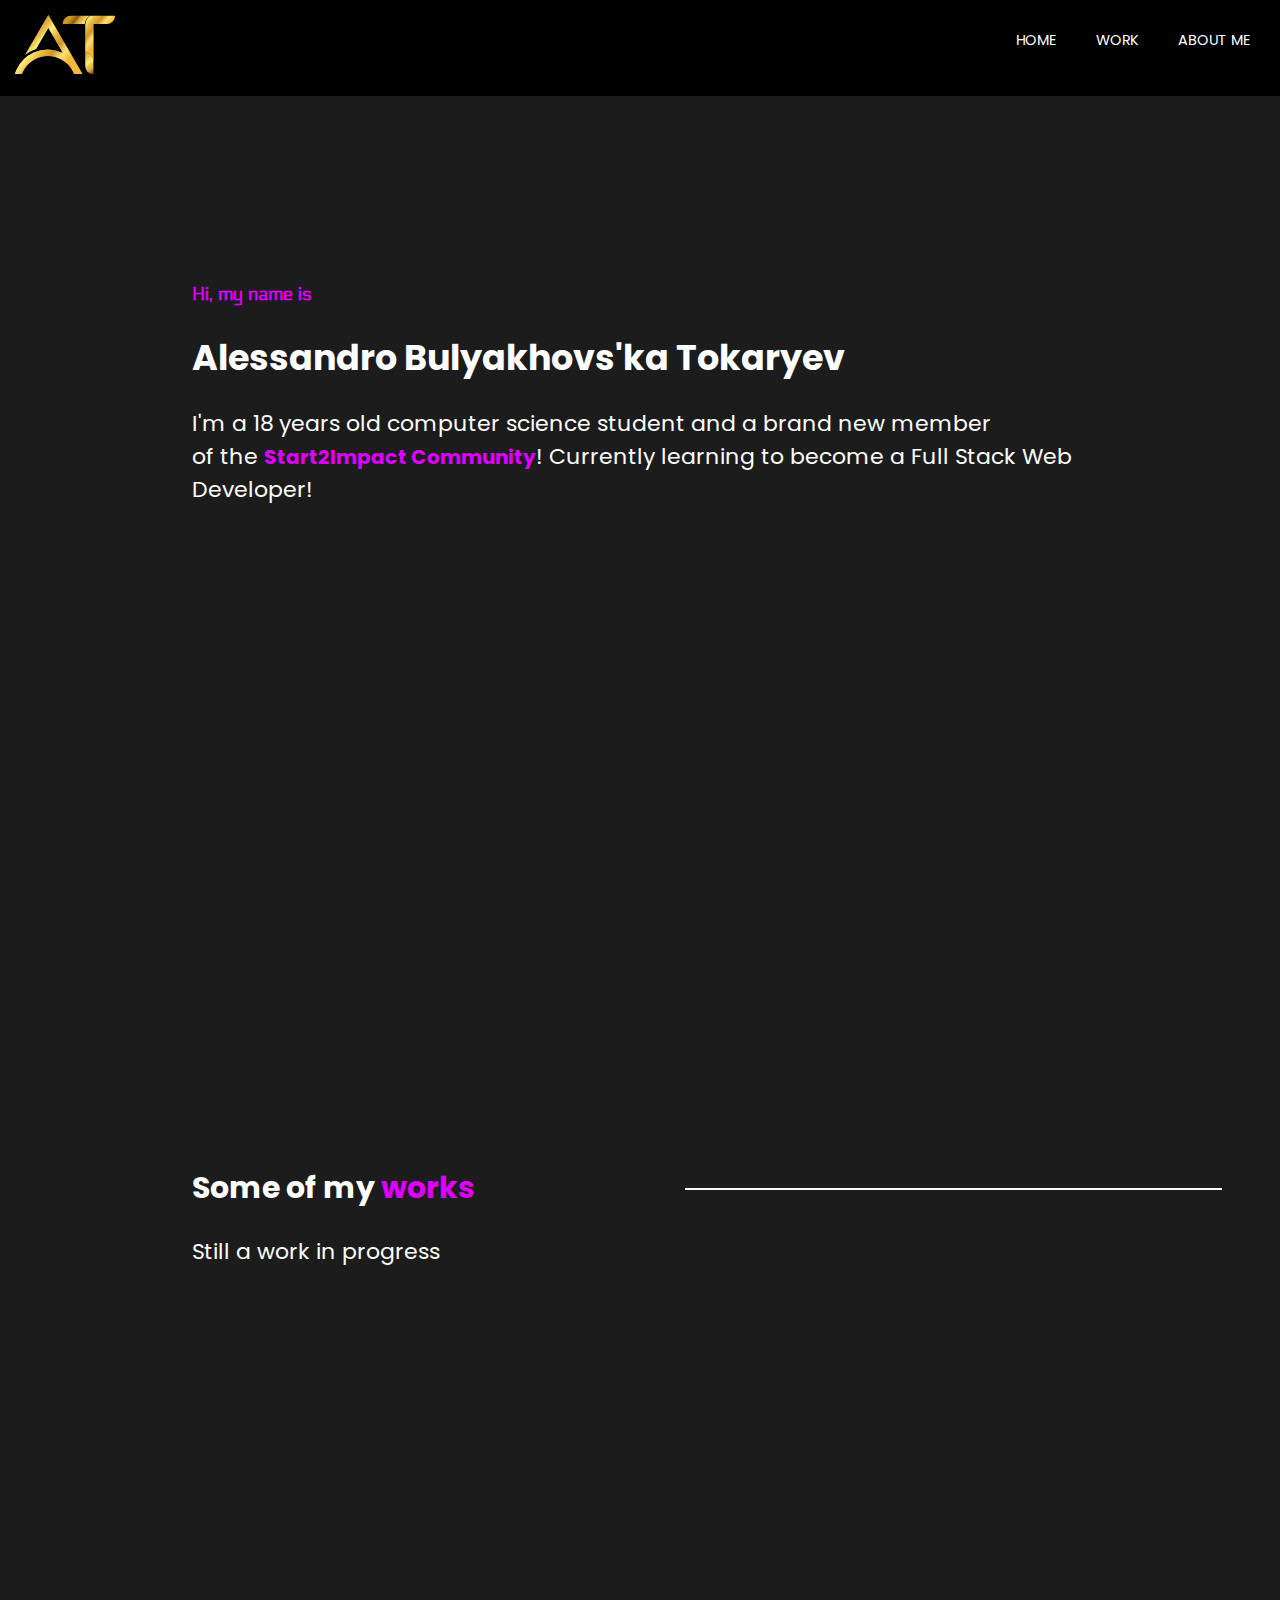
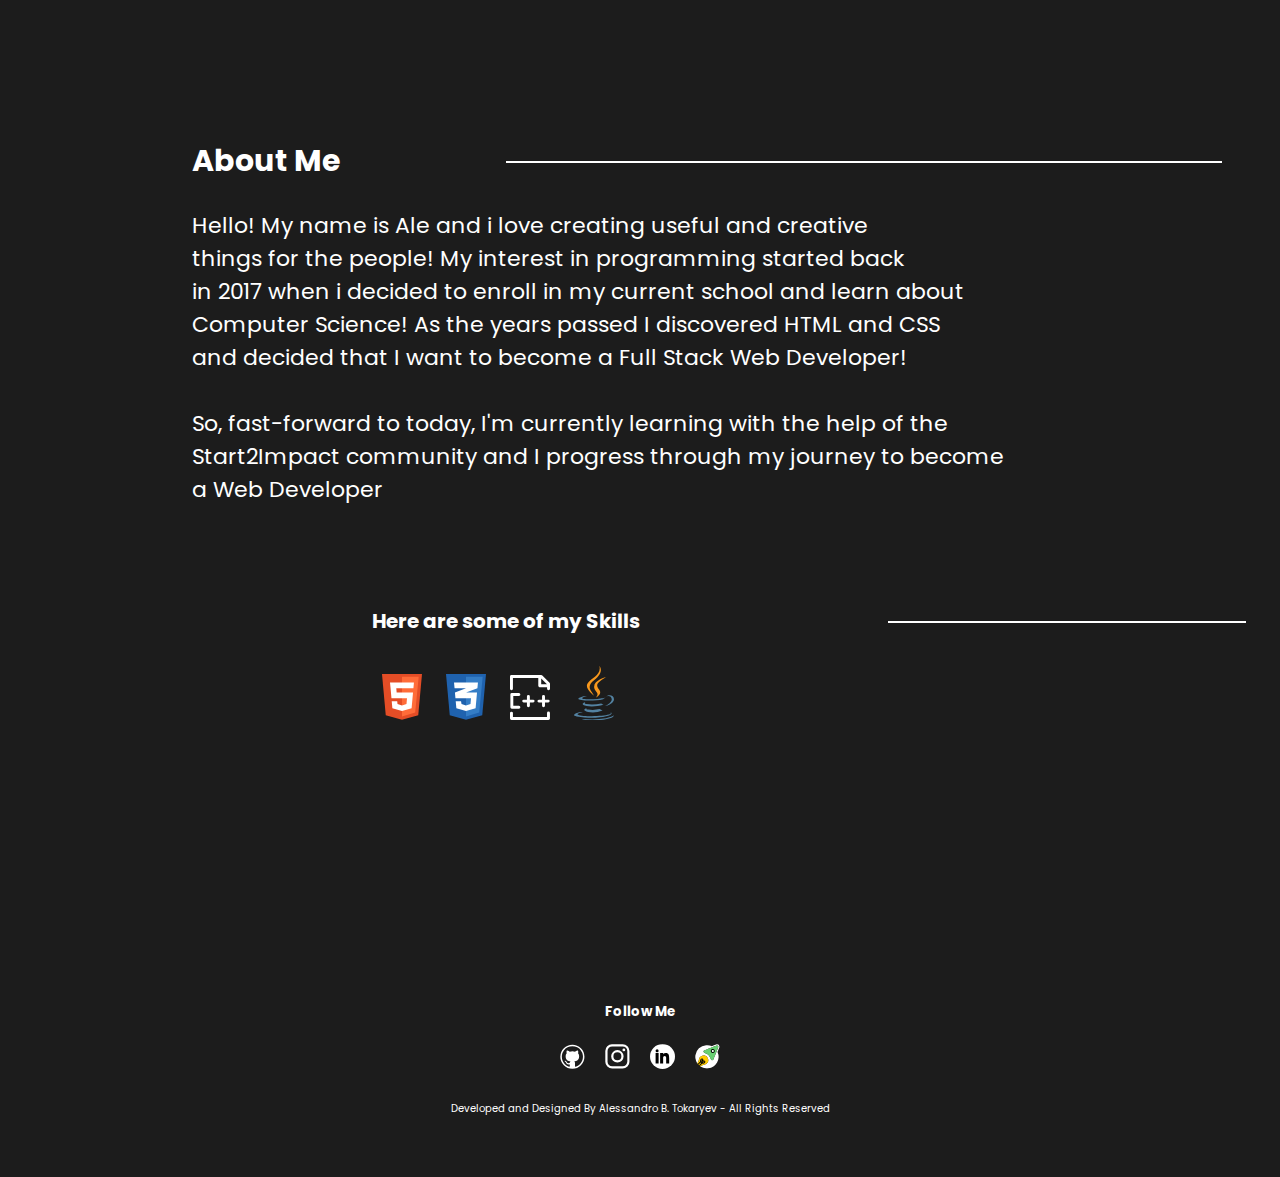
<file: html/index.html>
<!DOCTYPE html>
<html lang="en">

<head>
    <meta charset="UTF-8" />
    <meta http-equiv="X-UA-Compatible" content="IE=edge" />
    <meta name="viewport" content="width=device-width, initial-scale=1.0" />
    <link rel="stylesheet" href="../styles/index2.css" />
    <link rel="stylesheet" href="../styles/queries.css" />
    <link href="https://fonts.googleapis.com/css?family=Electrolize" rel="stylesheet" />
    <link href="https://fonts.googleapis.com/css?family=Poppins" rel="stylesheet" />
    <title>Alessandro B. Tokaryev | Full Stack Developer</title>
</head>

<body>
    <header>
        <a href="#" class="logo">
            <img src="../assets/images/AleLogo.svg" alt="Logo Alessandro" class="logo-img" />
        </a>

        <nav class="navbar">
            <?xml version="1.0" ?><svg class="close" viewBox="0 0 32 32" xmlns="http://www.w3.org/2000/svg">
                <defs>
                    <style>
                        .cls-1 {
                            fill: none;
                            stroke: rgb(253, 253, 253);
                            stroke-linecap: round;
                            stroke-linejoin: round;
                            stroke-width: 2px;
                        }
                    </style>
                </defs>
                <title />
                <g id="cross">
                    <line class="cls-1" x1="7" x2="25" y1="7" y2="25" />
                    <line class="cls-1" x1="7" x2="25" y1="25" y2="7" />
                </g>
            </svg>
            <ul>
                <li><a href="#home">Home</a></li>
                <li><a href="#work">Work</a></li>
                <li><a href="#about">About Me</a></li>
            </ul>
        </nav>

        <svg class="menu" xmlns="http://www.w3.org/2000/svg" viewBox="0 0 30 30" style=" fill:#ffffff;">
            <path
                d="M 3 7 A 1.0001 1.0001 0 1 0 3 9 L 27 9 A 1.0001 1.0001 0 1 0 27 7 L 3 7 z M 3 14 A 1.0001 1.0001 0 1 0 3 16 L 27 16 A 1.0001 1.0001 0 1 0 27 14 L 3 14 z M 3 21 A 1.0001 1.0001 0 1 0 3 23 L 27 23 A 1.0001 1.0001 0 1 0 27 21 L 3 21 z">
            </path>
        </svg>
    </header>

    <div class="mainContainer" id="home">
        <section class="hero">
            <span id="name">Hi, my name is</span>
            <h1>Alessandro Bulyakhovs'ka Tokaryev</h1>
            <p>
                I'm a 18 years old computer science student and a brand new member<br>
                of the <span>Start2Impact Community</span>! Currently learning to become a Full Stack
                Web Developer!
            </p>
        </section>
    </div>


    <div class="workContainer" id="work">
        <section class="works">
            <h2>Some of my <span>works</span></h2>
            <p>Still a work in progress</p>
        </section>
    </div>

    <div class="aboutContainer" id="about">
        <section class="about">
            <h2>About Me</h2>
            <p>
                Hello! My name is Ale and i love creating useful and creative<br>
                things for the people! My interest in programming started back<br>
                in 2017 when i decided to enroll in my current school and learn about<br>
                Computer Science! As the years passed I discovered HTML and CSS<br>
                and decided that I want to become a Full Stack Web Developer!<br>
                <br>
                So, fast-forward to today, I'm currently learning with the help of the <br>
                Start2Impact community and I progress through my journey to become<br>
                a Web Developer
            </p>
            <section class="skills">
                <h3>Here are some of my Skills</h3>
                <div class="skill-icon">
                    <svg class="icon" id="html" xmlns="http://www.w3.org/2000/svg" viewBox="0 0 63.857 72.974">
                        <path id="Tracciato_30" data-name="Tracciato 30"
                            d="M59.871,65.88,33.928,72.974,7.986,65.88,2,0H65.857Z" transform="translate(-2)"
                            fill="#e44d26" />
                        <path id="Tracciato_31" data-name="Tracciato 31" d="M16,2V65.282l21.053-6.253L42.654,2Z"
                            transform="translate(15.926 2.561)" fill="#ff6c39" />
                        <path id="Tracciato_32" data-name="Tracciato 32"
                            d="M45.818,6H7.607l.9,9.122L9.915,31.085h24.82l-.81,9.085-7.179,2.294L19.579,40.17,19.1,35.646H10.334l1.047,11.373,15.366,4.568,15.343-4.57,2.258-25.053H18.2l-.57-6.841H44.99Z"
                            transform="translate(5.179 7.683)" fill="#fff" />
                    </svg>

                    <svg class="icon" id="css" xmlns="http://www.w3.org/2000/svg" viewBox="0 0 63.857 72.974">
                        <path id="Tracciato_33" data-name="Tracciato 33"
                            d="M59.871,65.88,33.928,72.974,7.986,65.88,2,0H65.857Z" transform="translate(-2)"
                            fill="#1f62ae" />
                        <path id="Tracciato_34" data-name="Tracciato 34" d="M16,2V65.282l21.053-6.253L42.654,2Z"
                            transform="translate(15.926 2.561)" fill="#347dc6" />
                        <path id="Tracciato_35" data-name="Tracciato 35"
                            d="M45.818,6H7.607l.9,9.122H26.747L9.073,21.94l.841,9.145H34.733l-.784,9.122-7.2,2.258L19.588,40.17l-.748-4.524H10.334l1.047,11.373,15.366,4.568,15.343-4.57,2.26-25.076H26.806L44.99,15.122Z"
                            transform="translate(5.179 7.683)" fill="#fff" />
                    </svg>


                    <svg class="icon" id="c_" data-name="c++" xmlns="http://www.w3.org/2000/svg"
                        viewBox="0 0 64.965 72.974">
                        <path id="Tracciato_25" data-name="Tracciato 25"
                            d="M1.762,30.355a2.38,2.38,0,0,0,2.38,2.38H64.27a2.38,2.38,0,0,0,2.38-2.38V21.63a2.38,2.38,0,1,0-4.759,0v6.346H6.521V21.63a2.38,2.38,0,0,0-4.759,0Z"
                            transform="translate(-1.762 40.24)" fill="#fff" />
                        <path id="Tracciato_26" data-name="Tracciato 26"
                            d="M1.762,22.71a2.38,2.38,0,1,0,4.759,0V5.259H47.69V17.95a2.38,2.38,0,0,0,2.38,2.38h11.9v2.38a2.38,2.38,0,1,0,4.759,0V14.778a2.384,2.384,0,0,0-.688-1.673L54.27,1.206A2.38,2.38,0,0,0,52.578.5H4.142a2.38,2.38,0,0,0-2.38,2.38Zm60.022-7.139H52.45V6.133Z"
                            transform="translate(-1.762 -0.5)" fill="#fff" />
                        <path id="Tracciato_27" data-name="Tracciato 27"
                            d="M15.866,14.509a2.38,2.38,0,0,0,0-4.759H4.328a2.38,2.38,0,0,0-2.38,2.38V32.753a2.38,2.38,0,0,0,2.38,2.38H15.866a2.38,2.38,0,0,0,0-4.759H6.707V14.509Z"
                            transform="translate(-1.358 19.598)" fill="#fff" />
                        <path id="Tracciato_28" data-name="Tracciato 28"
                            d="M17.987,30.6a2.38,2.38,0,0,0,2.38-2.38V23.046h5.176a2.38,2.38,0,1,0,0-4.759H20.366V13.112a2.38,2.38,0,1,0-4.759,0v5.174H10.431a2.38,2.38,0,1,0,0,4.759h5.176v5.178A2.38,2.38,0,0,0,17.987,30.6Z"
                            transform="translate(11.904 21.733)" fill="#fff" />
                        <path id="Tracciato_29" data-name="Tracciato 29"
                            d="M25.724,30.6a2.38,2.38,0,0,0,2.38-2.38V23.046H33.28a2.38,2.38,0,1,0,0-4.759H28.1V13.112a2.38,2.38,0,1,0-4.759,0v5.174H18.169a2.38,2.38,0,0,0,0,4.759h5.176v5.178A2.38,2.38,0,0,0,25.724,30.6Z"
                            transform="translate(28.715 21.733)" fill="#fff" />
                    </svg>

                    <svg class="icon" id="_x31_81-java" xmlns="http://www.w3.org/2000/svg" viewBox="0 0 53.796 72.975">
                        <g id="Raggruppa_10" data-name="Raggruppa 10" transform="translate(0 0)">
                            <path id="Tracciato_36" data-name="Tracciato 36"
                                d="M156.549,283.547a23.051,23.051,0,0,1,3.335-1.782s-5.516,1-11,1.454c-6.713.556-13.925.67-17.545.185-8.566-1.14,4.7-4.29,4.7-4.29a25.249,25.249,0,0,0-11.488,2.708C117.07,285.443,143.081,287.1,156.549,283.547Z"
                                transform="translate(-117.391 -238.95)" fill="#5382a1" />
                            <path id="Tracciato_37" data-name="Tracciato 37"
                                d="M205.286,66.022c-2.708-6.086-11.844-11.431,0-20.78,14.78-11.659,7.2-19.241,7.2-19.241,3.064,12.044-10.775,15.692-15.778,23.175C193.3,54.292,198.373,59.779,205.286,66.022Z"
                                transform="translate(-178.299 -26)" fill="#f8981d" />
                            <path id="Tracciato_38" data-name="Tracciato 38"
                                d="M273.238,119.975c.014,0-24.971,6.243-13.041,19.982,3.52,4.048-.926,7.7-.926,7.7s8.937-4.618,4.832-10.39C260.269,131.876,257.332,129.2,273.238,119.975Z"
                                transform="translate(-229.918 -105.067)" fill="#f8981d" />
                            <path id="Tracciato_39" data-name="Tracciato 39"
                                d="M352.527,288.8a1.734,1.734,0,0,1-.285.371c18.286-4.8,11.559-16.947,2.822-13.868a2.468,2.468,0,0,0-1.168.9,10,10,0,0,1,1.568-.428c4.418-.926,10.761,5.915-2.936,13.027Z"
                                transform="translate(-310.076 -235.337)" fill="#5382a1" />
                            <path id="Tracciato_40" data-name="Tracciato 40"
                                d="M135.626,415.711s2.067,1.7-2.266,3.022c-8.252,2.494-34.32,3.249-41.561.1-2.608-1.126,2.28-2.708,3.82-3.036a10.344,10.344,0,0,1,2.523-.285c-2.893-2.038-18.714,4.005-8.039,5.73,29.1,4.732,53.077-2.124,45.523-5.53Z"
                                transform="translate(-86.447 -353.37)" fill="#5382a1" />
                            <path id="Tracciato_41" data-name="Tracciato 41"
                                d="M176.962,381.776c-11.217,3.136,6.827,9.607,21.108,3.492a26.485,26.485,0,0,1-4.019-1.967,41.713,41.713,0,0,1-15.108.641c-4.775-.542-1.981-2.167-1.981-2.167Z"
                                transform="translate(-159.652 -325.335)" fill="#5382a1" />
                            <path id="Tracciato_42" data-name="Tracciato 42"
                                d="M180.742,446.653a108.021,108.021,0,0,1-33.251.513c0-.014,1.682,1.383,10.319,1.939,13.141.841,33.323-.471,33.793-6.685,0,0-.912,2.352-10.861,4.233Z"
                                transform="translate(-137.806 -376.359)" fill="#5382a1" />
                            <path id="Tracciato_43" data-name="Tracciato 43"
                                d="M184.891,333.243a58.874,58.874,0,0,1-19.5.941c-4.775-.5-1.653-2.808-1.653-2.808-12.371,4.1,6.87,8.751,24.158,3.691A8.606,8.606,0,0,1,184.891,333.243Z"
                                transform="translate(-148.169 -282.931)" fill="#5382a1" />
                        </g>
                    </svg>

                </div>
            </section>
        </section>
    </div>

    <footer class="footer">
        <h5>Follow Me</h5>
        <div class="socials">
            <a href="https://github.com/InfernalBlade" target="_blank" rel="noopener">
                <svg class="social-icon" xmlns="http://www.w3.org/2000/svg" xmlns:xlink="http://www.w3.org/1999/xlink"
                    viewBox="0 0 24 24">
                    <defs>
                        <clipPath id="clip-path">
                            <rect id="Rettangolo_1394" data-name="Rettangolo 1394" width="24" height="24"
                                transform="translate(0 -0.306)" fill="#fff" />
                        </clipPath>
                    </defs>
                    <g id="Gruppo_di_maschere_1" data-name="Gruppo di maschere 1" transform="translate(0 0.306)"
                        clip-path="url(#clip-path)">
                        <g id="_291716_github_logo_social_network_social_icon"
                            data-name="291716_github_logo_social network_social_icon"
                            transform="translate(0.303 0.329)">
                            <path id="Tracciato_26" data-name="Tracciato 26"
                                d="M13.4,16.029c2.259-.267,4.659-1.088,4.659-4.987a3.915,3.915,0,0,0-1.026-2.709,3.659,3.659,0,0,0-.124-2.668s-.821-.267-2.75,1.026a9.944,9.944,0,0,0-2.566-.37,9.7,9.7,0,0,0-2.566.37C7.081,5.4,6.26,5.665,6.26,5.665a3.66,3.66,0,0,0-.123,2.668,3.912,3.912,0,0,0-1.024,2.709c0,3.9,2.4,4.72,4.659,4.987A2.276,2.276,0,0,0,9.118,17.4a2.19,2.19,0,0,1-2.976-.842A2.092,2.092,0,0,0,4.6,15.537s-1.01-.023-.084.615A2.615,2.615,0,0,1,5.647,17.63s.615,1.95,3.448,1.334v1.745c0,.267-.205.575-.718.493a10.129,10.129,0,1,1,6.424,0c-.514.1-.719-.205-.719-.493V17.9a2.372,2.372,0,0,0-.677-1.868Zm9.77-4.433A11.586,11.586,0,1,0,11.6,23.172,11.586,11.586,0,0,0,23.173,11.6Z"
                                transform="translate(-0.001 0)" fill="#fff" fill-rule="evenodd" />
                        </g>
                    </g>
                </svg>
            </a>
            <a href="../html/oops.html" target="_blank" rel="noopener">
                <svg class="social-icon" xmlns="http://www.w3.org/2000/svg" xmlns:xlink="http://www.w3.org/1999/xlink"
                    viewBox="0 0 24 24">
                    <defs>
                        <clipPath id="clip-path">
                            <rect id="Rettangolo_1396" data-name="Rettangolo 1396" width="24" height="24"
                                transform="translate(0 -0.402)" fill="#fff" />
                        </clipPath>
                    </defs>
                    <g id="Gruppo_di_maschere_3" data-name="Gruppo di maschere 3" transform="translate(0 0.402)"
                        clip-path="url(#clip-path)">
                        <g id="_1161953_instagram_icon" data-name="1161953_instagram_icon"
                            transform="translate(0.295 -0.104)">
                            <path id="Tracciato_28" data-name="Tracciato 28"
                                d="M27.714,23.569a5.98,5.98,0,1,0,5.98,5.98A5.98,5.98,0,0,0,27.714,23.569Zm0,9.808a3.831,3.831,0,1,1,3.831-3.831,3.831,3.831,0,0,1-3.831,3.831Z"
                                transform="translate(-16.121 -18.008)" fill="#fff" />
                            <circle id="Ellisse_3" data-name="Ellisse 3" cx="1.355" cy="1.355" r="1.355"
                                transform="translate(16.452 4.066)" fill="#fff" />
                            <path id="Tracciato_29" data-name="Tracciato 29"
                                d="M26.1,8.691a6.653,6.653,0,0,0-4.905-1.915H11.567a6.4,6.4,0,0,0-6.776,6.776v9.573a6.722,6.722,0,0,0,1.962,5,6.818,6.818,0,0,0,4.859,1.822h9.533a6.9,6.9,0,0,0,4.905-1.822,6.688,6.688,0,0,0,1.915-4.952V13.547A6.7,6.7,0,0,0,26.1,8.691Zm-.187,14.48a4.565,4.565,0,0,1-1.355,3.412,4.829,4.829,0,0,1-3.41,1.214h-9.53A4.829,4.829,0,0,1,8.2,26.583a4.7,4.7,0,0,1-1.261-3.457V13.547A4.657,4.657,0,0,1,8.2,10.137a4.751,4.751,0,0,1,3.41-1.214h9.624a4.657,4.657,0,0,1,3.41,1.261,4.821,4.821,0,0,1,1.261,3.364v9.623Z"
                                transform="translate(-4.786 -6.771)" fill="#fff" />
                        </g>
                    </g>
                </svg>
            </a>
            <a href="../html/oops.html" target="_blank" rel="noopener">
                <svg class="social-icon" xmlns="http://www.w3.org/2000/svg" xmlns:xlink="http://www.w3.org/1999/xlink"
                    viewBox="0 0 24 24">
                    <defs>
                        <clipPath id="clip-path">
                            <rect id="Rettangolo_1395" data-name="Rettangolo 1395" width="24" height="24"
                                transform="translate(0 -0.498)" fill="#fff" />
                        </clipPath>
                    </defs>
                    <g id="Gruppo_di_maschere_2" data-name="Gruppo di maschere 2" transform="translate(0 0.498)"
                        clip-path="url(#clip-path)">
                        <g id="_317750_linkedin_icon" data-name="317750_linkedin_icon" transform="translate(0 0)">
                            <circle id="Ellisse_1" data-name="Ellisse 1" cx="12" cy="12" r="12"
                                transform="translate(0 -0.498)" fill="#fff" />
                            <g id="Raggruppa_9" data-name="Raggruppa 9" transform="translate(5.371 4.458)">
                                <rect id="Rettangolo_1398" data-name="Rettangolo 1398" width="2.897" height="10.138"
                                    transform="translate(0 3.621)" />
                                <path id="Tracciato_27" data-name="Tracciato 27"
                                    d="M33.868,24.063c-2.021,0-2.369.737-2.533,1.448V24.063h-2.9V34.2h2.9V28.408a1.451,1.451,0,1,1,2.9,0V34.2h2.9V29.132C37.127,26.235,36.75,24.063,33.868,24.063Z"
                                    transform="translate(-24.093 -20.442)" />
                                <circle id="Ellisse_2" data-name="Ellisse 2" cx="1.448" cy="1.448" r="1.448"
                                    transform="translate(0 0)" />
                            </g>
                        </g>
                    </g>
                </svg>
            </a>
            <a href="https://talent.start2impact.it/profile/alessandro-bulyakhovs-ka-tokaryev-2610" target="_blank"
                rel="noopener">
                <svg class="social-icon" xmlns="http://www.w3.org/2000/svg" xmlns:xlink="http://www.w3.org/1999/xlink"
                    viewBox="0 0 24 24">
                    <defs>
                        <clipPath id="clip-path">
                            <rect id="Rettangolo_1397" data-name="Rettangolo 1397" width="24" height="24"
                                transform="translate(0 0)" fill="#fff" />
                        </clipPath>
                    </defs>
                    <g id="Gruppo_di_maschere_4" data-name="Gruppo di maschere 4" transform="translate(0)"
                        clip-path="url(#clip-path)">
                        <g id="start2impact" transform="translate(0.301 0.276)">
                            <path id="Tracciato_30" data-name="Tracciato 30"
                                d="M22.018,1.238a2.639,2.639,0,0,0-.635.15l-2.194.865-2.072.819L16.9,2.98a11.223,11.223,0,0,0-3.871-.9c-.292-.015-1.1-.006-1.367.015A11.167,11.167,0,0,0,1.4,11.833a10,10,0,0,0-.086,1.409A10.242,10.242,0,0,0,1.4,14.694a11.125,11.125,0,0,0,1.743,4.688c.067.1.125.186.128.186a.518.518,0,0,0,.059-.084,9.379,9.379,0,0,0,1.248-2.675A7.518,7.518,0,0,0,4.8,15.717a4.5,4.5,0,0,1,.846-1.981,4.7,4.7,0,0,1,.892-.892,4.523,4.523,0,1,1,3.222,8.108,6.473,6.473,0,0,0-1.005.228,9.239,9.239,0,0,0-2.08.923c-.178.108-.528.333-.528.341s.4.268.579.374a11.145,11.145,0,0,0,4.361,1.5,9.546,9.546,0,0,0,1.391.082,9.546,9.546,0,0,0,1.391-.082A11.175,11.175,0,0,0,22.718,8.769l-.071-.162.846-2.147c.466-1.181.862-2.19.879-2.243a2.453,2.453,0,0,0,.1-.43,2.843,2.843,0,0,0,.005-.525,2.306,2.306,0,0,0-2.281-2.029c-.077,0-.156,0-.178.005Zm.364,1.115a1.239,1.239,0,0,1,.92.766,1.1,1.1,0,0,1,.079.427,1.119,1.119,0,0,1-.073.424c-.037.1-4.637,11.732-4.681,11.835a1.2,1.2,0,0,1-.16.257,1.213,1.213,0,0,1-1.065.44,1.189,1.189,0,0,1-.923-.578c-.023-.037-.289-.594-.594-1.242s-.584-1.235-.624-1.308A6.9,6.9,0,0,0,12.7,10.662a18.338,18.338,0,0,0-1.688-.832c-.647-.3-1.208-.574-1.248-.6a1.22,1.22,0,0,1-.515-1.359,1.436,1.436,0,0,1,.168-.366,1.3,1.3,0,0,1,.468-.4c.089-.042,11.82-4.682,11.92-4.716a1.384,1.384,0,0,1,.142-.036,1.664,1.664,0,0,1,.433,0Z"
                                transform="translate(-1.312 -1.233)" fill="#fff" />
                            <path id="Tracciato_31" data-name="Tracciato 31"
                                d="M7.3,41.112a.515.515,0,0,1-.059.084l1.107,1.386,1.767,1.492c0-.008.348-.234.528-.341a9.237,9.237,0,0,1,2.08-.923,6.478,6.478,0,0,1,1.005-.228,4.524,4.524,0,1,0-3.224-8.11,4.7,4.7,0,0,0-.892.892,4.5,4.5,0,0,0-.846,1.98,7.516,7.516,0,0,1-.221,1.09A9.379,9.379,0,0,1,7.3,41.108Z"
                                transform="translate(-5.28 -22.862)" fill="#ffcb00" />
                            <path id="Tracciato_32" data-name="Tracciato 32"
                                d="M38.339,4.59a1.239,1.239,0,0,1,.92.766,1.1,1.1,0,0,1,.079.427,1.119,1.119,0,0,1-.073.424c-.037.1-4.637,11.732-4.681,11.835a1.2,1.2,0,0,1-.16.257,1.213,1.213,0,0,1-1.065.44,1.189,1.189,0,0,1-.92-.579c-.023-.037-.289-.594-.594-1.242s-.584-1.235-.624-1.308A6.9,6.9,0,0,0,28.663,12.9a18.338,18.338,0,0,0-1.688-.832c-.647-.3-1.208-.574-1.248-.6a1.22,1.22,0,0,1-.518-1.358,1.437,1.437,0,0,1,.168-.366,1.3,1.3,0,0,1,.468-.4c.089-.042,11.82-4.682,11.92-4.716a1.384,1.384,0,0,1,.141-.037A1.669,1.669,0,0,1,38.339,4.59Z"
                                transform="translate(-17.268 -3.469)" fill="#68d072" />
                            <path id="Tracciato_33" data-name="Tracciato 33"
                                d="M47.764,14.675A1.972,1.972,0,0,0,46,16.414a2.912,2.912,0,0,0,.014.559,1.973,1.973,0,1,0,1.755-2.3Zm.409,1.106a.884.884,0,1,1-.82,1.5.86.86,0,0,1-.281-.641.84.84,0,0,1,.238-.6.882.882,0,0,1,.519-.277,1.078,1.078,0,0,1,.345.02Z"
                                transform="translate(-31.198 -10.219)" />
                            <path id="Tracciato_34" data-name="Tracciato 34"
                                d="M50.364,17.983a.884.884,0,1,1-.82,1.5.86.86,0,0,1-.281-.641.84.84,0,0,1,.238-.6.881.881,0,0,1,.519-.277,1.078,1.078,0,0,1,.345.02Z"
                                transform="translate(-33.389 -12.42)" fill="#fff" />
                            <path id="Tracciato_35" data-name="Tracciato 35"
                                d="M12.214,42.22a1.439,1.439,0,0,0-.86.492,2.7,2.7,0,0,0-.551.951,2.507,2.507,0,0,0-.134.832,2.463,2.463,0,0,0,.053.564l.03.142L9.594,46.363,8.435,47.521l.095.116c.16.2.328.393.476.551l.056.059,1.065-1.065,1.065-1.065.017.026a2.905,2.905,0,0,0,.476.489l.1.074-1.065,1.066L9.65,48.838l.056.051c.226.2.608.526.662.558.01.006.337-.314,1.173-1.149l1.153-1.156.106.023a2.354,2.354,0,0,0,.58.059,2.46,2.46,0,0,0,.858-.136,2.675,2.675,0,0,0,1.021-.628,1.362,1.362,0,0,0,.4-.713,1.945,1.945,0,0,0,.016-.468,1.367,1.367,0,0,0-1.03-1.142,1.681,1.681,0,0,0-.552-.02,1.367,1.367,0,0,0-.4.138l-.113.059.045-.077a1.392,1.392,0,0,0,.13-1,1.361,1.361,0,0,0-1.122-1.016,1.587,1.587,0,0,0-.416,0Zm.352.959a.409.409,0,0,1,.238.224.459.459,0,0,1,0,.337,1.5,1.5,0,0,1-.78.555,2.433,2.433,0,0,1-.352.078c-.048.006-.049.006-.049-.023a1.839,1.839,0,0,1,.178-.624,1.5,1.5,0,0,1,.42-.52.427.427,0,0,1,.345-.027Zm.514,1.636L13,44.93a2.6,2.6,0,0,0-.4,1.027.946.946,0,0,1-.026.123,1.349,1.349,0,0,1-.254-.156,1.76,1.76,0,0,1-.476-.541.506.506,0,0,1-.034-.067s.051-.01.109-.019a2.675,2.675,0,0,0,1.065-.423c.111-.077.106-.074.1-.059Zm1.34.247a.378.378,0,0,1,.2.113.41.41,0,0,1,.076.476,1.149,1.149,0,0,1-.287.287,1.806,1.806,0,0,1-.823.323l-.067.006.011-.067a1.747,1.747,0,0,1,.269-.74,1.573,1.573,0,0,1,.279-.326.4.4,0,0,1,.346-.07Z"
                                transform="translate(-6.076 -28.642)" />
                        </g>
                    </g>
                </svg>
            </a>
        </div>
        <p class="cp">Developed and Designed By Alessandro B. Tokaryev - All Rights Reserved</p>
    </footer>



    <script>
        const menu = document.querySelector(".menu");
        const close = document.querySelector(".close");
        const nav = document.querySelector("nav");
        const b = document.querySelector("body");

        menu.addEventListener("click", () => {
            nav.classList.add("open-nav");
            b.style.overflow = "hidden";
        })

        close.addEventListener("click", () => {
            nav.classList.remove("open-nav");
            b.style.overflow = "auto";
        })
    </script>

</body>

</html>
</file>
<file: styles/index2.css>
@charset "UTF-8";
body {
  background-color: #1c1c1c;
  color: white;
  margin: 0;
  font-family: "Poppins";
}

header {
  /*animation: navbarPop 2s forwards;*/
  background-color: black;
  position: fixed;
  z-index: 100;
  width: 100%;
  display: flex;
  justify-content: space-between;
}
header nav {
  position: fixed;
  right: 0;
  top: 0;
  background: black;
  height: 100vh;
  width: 80%;
  z-index: 101;
  text-transform: uppercase;
  transform: translateX(100%);
  transition: transform 0.5s ease-in-out;
}
header ul {
  margin-top: 50px;
  list-style-type: none;
}
header ul a {
  text-decoration: none;
  color: white;
  font-size: 25px;
  padding: 20px;
  display: block;
  width: 100%;
}
header ul a:hover {
  background-color: rgb(112, 112, 112);
}
header .close {
  float: right;
  margin: 1em;
  width: 1.5em;
}
header svg {
  width: 2em;
  margin-top: -0.5em;
  margin-right: 0.5em;
  cursor: pointer;
}
header .logo-img {
  margin: 15px;
  width: 100px;
}

.mainContainer, .workContainer, .aboutContainer {
  height: 90vh;
  width: 100%;
  display: flex;
  align-items: center;
  justify-content: center;
}

section.hero {
  width: 70%;
  font-family: "Poppins";
  color: white;
}
section.hero #name {
  font-family: "Electrolize";
  font-size: 18px;
  color: #DF00FF;
}
section.hero h1 {
  font-size: 25px;
}
section.hero span {
  font-size: 16px;
  color: #DF00FF;
  font-weight: bold;
}
section.hero p {
  font-size: 18px;
}

section.works {
  width: 70%;
  font-family: "Poppins";
  color: white;
}
section.works span {
  color: #DF00FF;
}

section.about {
  width: 70%;
  font-family: "Poppins";
  color: white;
}
section.about .skills {
  margin-top: 100px;
  margin-left: 20vh;
}
section.about .icon {
  width: 30px;
  margin: 5px;
}
section.about .cpp {
  width: 35px;
}

.open-nav {
  transform: translateX(0);
}

footer {
  margin-top: 150px;
  margin-bottom: 50px;
  flex: 0;
  display: flex;
  flex-direction: column;
  justify-content: space-between;
  align-items: center;
}
footer p {
  margin-top: -10px;
}
footer .socials {
  display: flex;
}
footer .social-icon {
  margin: 0px 10px;
  padding: 0;
  width: 25px;
}
footer .cp {
  margin-top: 25px;
  font-size: 10px;
}

/* Volevo mettere delle animazioni...ma non so perchè poi andava tutto storto...
@keyframes navbarPop{
    0%{
        clip-path: polygon(50% 0%, 100% 0, 100% 0, 0 0, 0 0);

    }
    50%{
        clip-path: polygon(50% 100%, 100% 0, 100% 0, 0 0, 0 0);

    }
    100%{
        clip-path: polygon(50% 100%, 100% 100%, 100% 0, 0 0, 0 100%);

    }
}

@keyframes moveDown{
    from{
        transform: translateY(-100px);
    }
    to{
        transform: translateY(0);
        opacity: 1;
    }
}

*//*# sourceMappingURL=index2.css.map */
</file>
<file: styles/queries.css>
@media only screen and (min-width: 961px) {
  .menu {
    display: none;
  }
  .navbar {
    transform: translateX(0);
    position: unset;
    display: block;
    width: auto;
    height: auto;
    background-color: none;
    z-index: 100;
  }
  .navbar ul {
    margin-top: 10px;
    margin-right: 10px;
    display: flex;
    justify-content: center;
    align-items: center;
  }
  .navbar ul a {
    color: white;
    font-size: 0.9rem;
  }
  .navbar ul a:hover {
    background-color: transparent;
    text-decoration: underline;
  }
  .logo-img {
    margin: 10px;
    width: 20px;
  }
  svg.close {
    display: none;
  }
  section.hero h1 {
    font-size: 35px;
  }
  section.hero span {
    font-size: 20px;
    color: #DF00FF;
    font-weight: bold;
  }
  section.hero p {
    font-size: 22px;
  }
  section.works h2 {
    font-size: 30px;
    position: relative;
    z-index: 2;
  }
  section.works h2:after {
    content: "";
    display: block;
    width: 60%;
    height: 2px;
    background: rgb(255, 255, 255);
    right: -15%;
    top: 50%;
    position: absolute;
  }
  section.works p {
    font-size: 22px;
  }
  section.about h2 {
    font-size: 30px;
    position: relative;
  }
  section.about h2:after {
    content: "";
    display: block;
    width: 80%;
    height: 2px;
    background: rgb(255, 255, 255);
    right: -15%;
    top: 50%;
    position: absolute;
  }
  section.about p {
    font-size: 22px;
  }
  section.about .skills {
    margin-left: 20vh;
  }
  section.about .skills h3 {
    position: relative;
    font-size: 20px;
  }
  section.about .skills h3:after {
    content: "";
    display: block;
    width: 50%;
    height: 2px;
    background: rgb(255, 255, 255);
    right: -22%;
    top: 50%;
    position: absolute;
  }
  section.about .icon {
    width: 40px;
    margin: 10px;
  }
  section.about .cpp {
    width: 35px;
  }
}/*# sourceMappingURL=queries.css.map */
</file>
